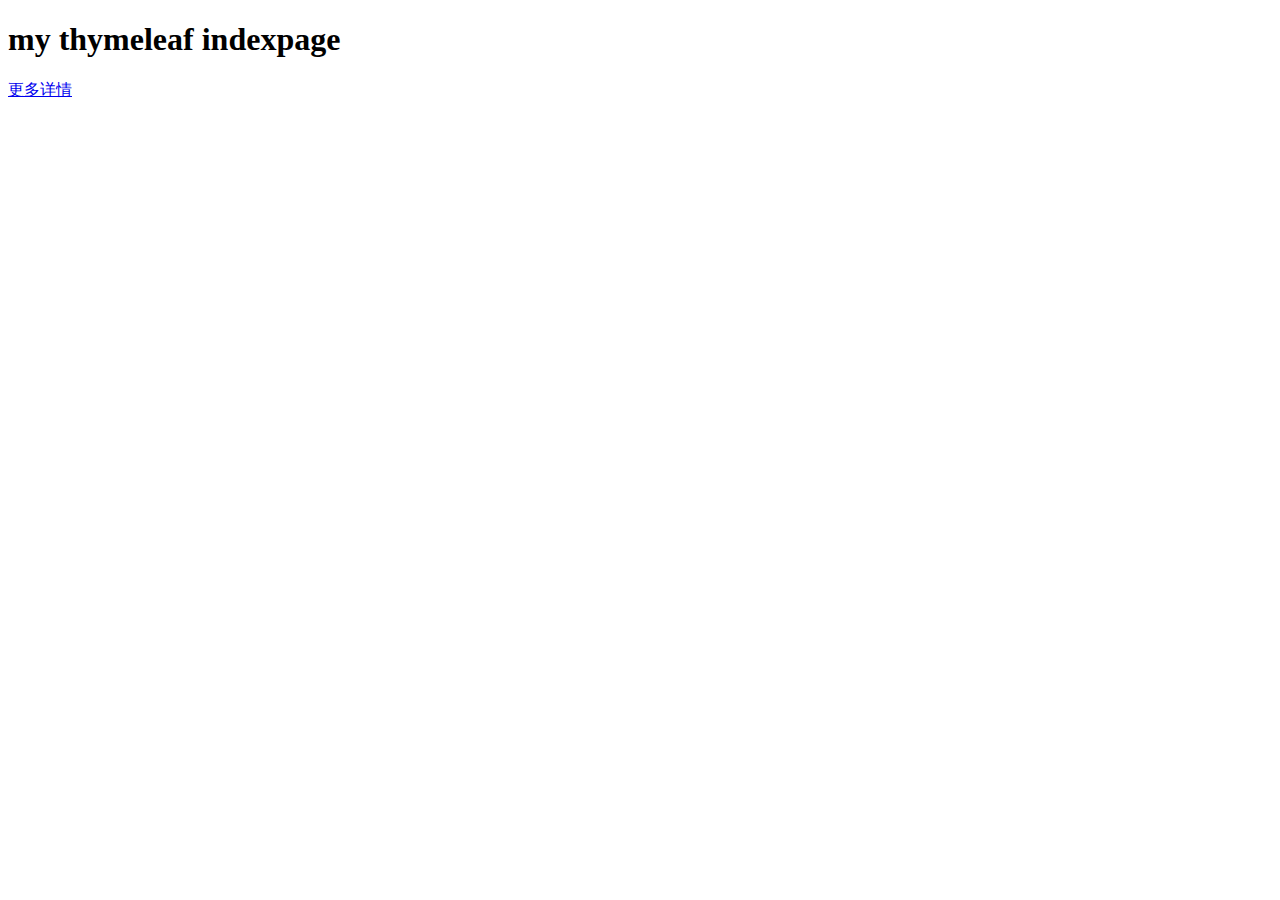
<file: microservice-proj/webpage/src/main/resources/templates/index.html>
<!DOCTYPE HTML>
<html xmlns:th="http://www.thymeleaf.org">
<head>
    <title>demo</title>
    <meta http-equiv="Content-Type" content="text/html; charset=UTF-8" />
</head>
<body>
<h1>my thymeleaf indexpage</h1>
<a href="/info/more">更多详情</a>
</body>
</html>
</file>
